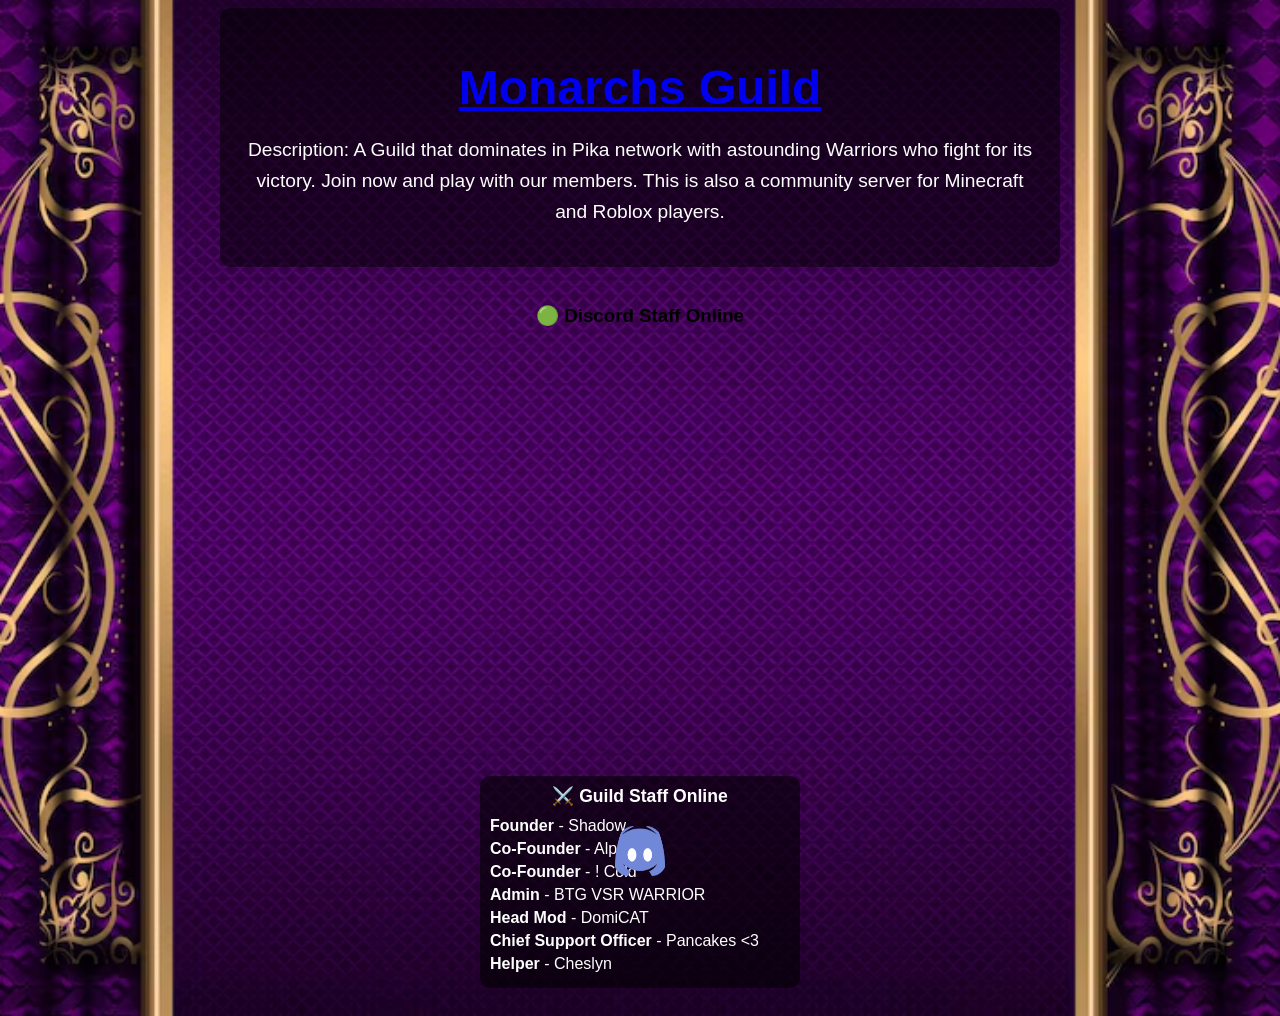
<file: index.html>
<!DOCTYPE html>
<html lang="en">
<head>
<meta charset="UTF-8">
<meta name="viewport" content="width=device-width, initial-scale=1.0">
<title>Monarchs Guild</title>
<link rel="stylesheet" href="style.css">
</head>
<body>

<!-- HERO SECTION -->
<div class="hero">
    <a href="GuildRequirement.html"><h1 id="box1">Monarchs Guild</h1></a>
    <p class="description">
        Description: A Guild that dominates in Pika network with astounding Warriors who fight for its victory. Join now and play with our members. This is also a community server for Minecraft and Roblox players.
    </p>
</div>

<!-- Discord logo at bottom center -->
<a href="https://discord.gg/Zvq9VNj2gQ" target="_blank" class="discord-logo">
    <img src="images/discord.png" alt="Join our Discord" />
</a>

<!-- Discord Widget + Staff Box -->
<div class="discord-widget-container">
    
    <!-- Discord Live Widget -->
    <h3>🟢 Discord Staff Online</h3>
    <iframe
        src="https://discord.com/widget?id=1287305332145651793&theme=dark"
        width="300"
        height="400"
        allowtransparency="true"
        frameborder="0"
        sandbox="allow-popups allow-popups-to-escape-sandbox allow-same-origin allow-scripts">
    </iframe>

    <!-- Static Guild Staff (only show names/roles you want) -->
    <div class="discord-widget">
        <div class="header">⚔️ Guild Staff Online</div>
        <ul class="staff-list">
            <li><span class="role">Founder</span> - Shadow</li>
            <li><span class="role">Co-Founder</span> - Alpha</li>
            <li><span class="role">Co-Founder</span> - ! Cold</li>
            <li><span class="role">Admin</span> - BTG VSR WARRIOR</li>
            <li><span class="role">Head Mod</span> - DomiCAT</li>
            <li><span class="role">Chief Support Officer</span> - Pancakes &lt;3</li>
            <li><span class="role">Helper</span> - Cheslyn</li>
        </ul>
    </div>

</div>

</body>
</html>
</file>
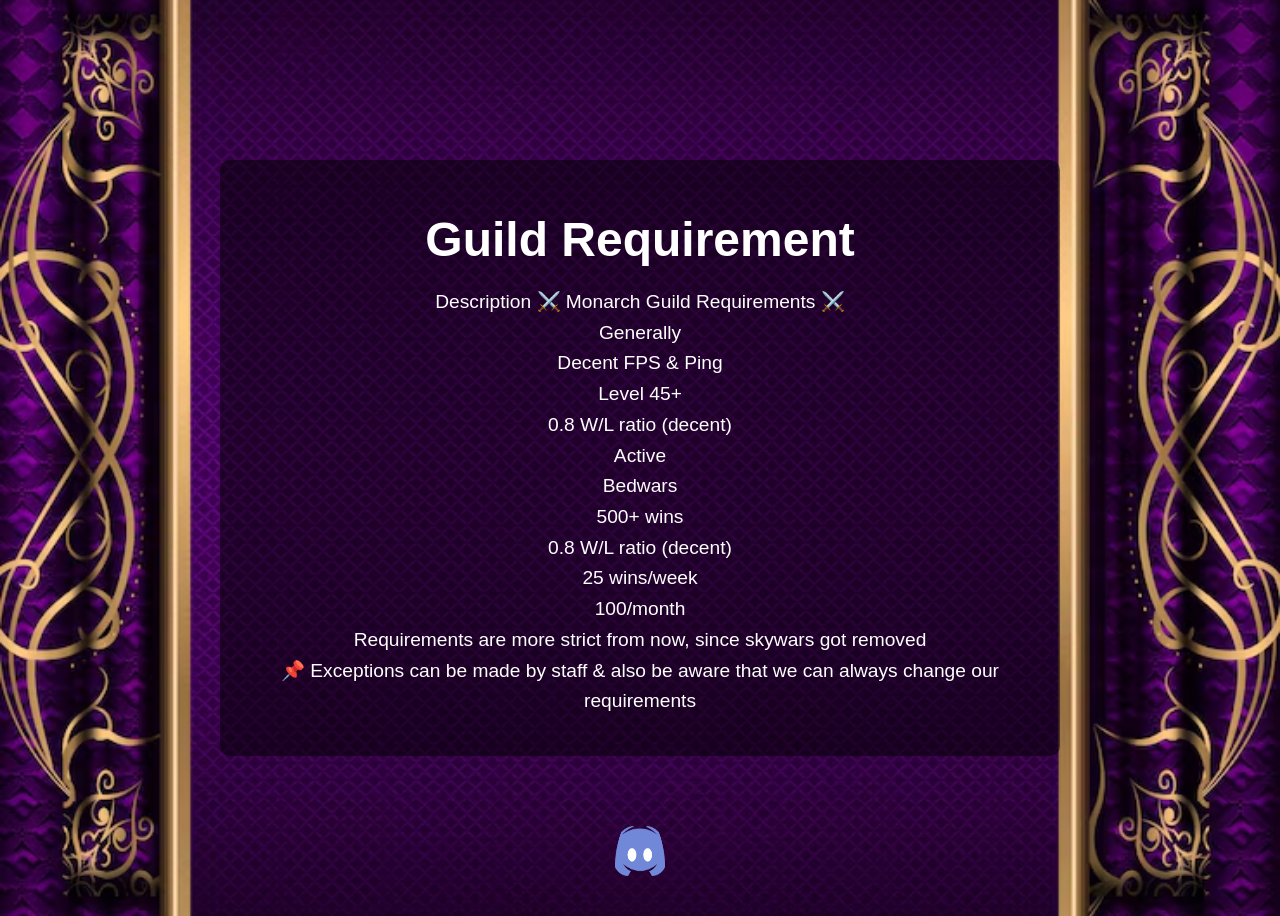
<file: GuildRequirement.html>
<!DOCTYPE html>
<html lang="en">
<head>
    <meta charset="UTF-8">
    <meta name="viewport" content="width=device-width, initial-scale=1.0">
    <title>Monarchs Guild</title>
    <link rel="stylesheet" href="style.css">
</head>
<body>
     <div class="superman">
   <h1 id="box1">Guild Requirement</h1>
   
        <p class="description" type="box2">Description
⚔️ Monarch Guild Requirements ⚔️
<br>

Generally
<br>

Decent FPS & Ping
<br>

Level 45+
<br>

0.8 W/L ratio (decent)
<br>

Active
<br>
Bedwars
<br>
500+ wins
<br>
0.8 W/L ratio (decent)
<br>
25 wins/week
<br>
100/month
<br>
Requirements are more strict from now, since skywars got removed
<br>
📌 Exceptions can be made by staff & also be aware that we can always change our requirements</p>
    </div>
    

    <!-- Discord logo at bottom center -->
<a href="https://discord.gg/Zvq9VNj2gQ" target="_blank" class="discord-logo">
    <img src="images/discord.png" alt="Join our Discord" />
</a>
</body>
</html>
</file>
<file: style.css>
/* Body as flex container */
body {
    display: flex;
    flex-direction: column;
    justify-content: center; /* vertical center */
    align-items: center;     /* horizontal center */
    min-height: 100vh;       /* full screen */
    background-image: url("images/royal.monarchs.avif");
    background-size: cover;
    background-position: center;
    background-repeat: no-repeat;
    font-family: Arial, sans-serif;
    position: relative;
    overflow-x: hidden;
}

/* --- Hero container --- */
/* Hero container */
.hero {
    text-align: center;
    max-width: 800px;
    padding: 20px;
    background: rgba(0, 0, 0, 0.5);
    border-radius: 10px;
    color: white;
}


/* Hero heading */
.hero h1 {
    font-size: 3em;
    margin-bottom: 20px;
}

/* Hero description */
.hero .description {
    font-size: 1.2em;
    line-height: 1.6;
}

/* Superman (second page box) */
/* Superman container (second page) */
.superman {
    text-align: center;
    max-width: 800px;
    padding: 20px;
    background: rgba(0, 0, 0, 0.5);
    border-radius: 10px;
    color: white;
}

.superman h1 {
    font-size: 3em;
    margin-bottom: 20px;
}

.superman .description {
    font-size: 1.2em;
    line-height: 1.6;
}
/* Discord logo fixed at bottom center */
.discord-logo {
    position: fixed;          /* stays in place while scrolling */
    bottom: 20px;             /* distance from bottom */
    left: 50%;                /* horizontal center */
    transform: translateX(-50%); /* perfect center */
    z-index: 1000;            /* stays above other elements */
}

.discord-logo img {
    width: 50px;              /* size of the logo */
    height: 50px;             /* keeps it square */
    transition: transform 0.3s, filter 0.3s; /* smooth hover */
}

/* Hover effect */
.discord-logo img:hover {
    transform: scale(1.2);    /* grow a bit */
    filter: brightness(1.2);  /* brighten for glow effect */
    cursor: pointer;
}
.discord-widget-container {
    display: flex;
    flex-direction: column;
    align-items: center;
    gap: 15px;
    margin: 20px;
}

.discord-widget {
    background: rgba(0,0,0,0.6);
    padding: 10px;
    border-radius: 10px;
    width: 300px;
    color: white;
}

.discord-widget .header {
    font-weight: bold;
    margin-bottom: 10px;
    text-align: center;
    font-size: 1.1rem;
}

.discord-widget .staff-list {
    list-style: none;
    padding: 0;
    margin: 0;
}

.discord-widget .staff-list li {
    margin-bottom: 5px;
}

.discord-widget .role {
    font-weight: bold;
}
</file>
